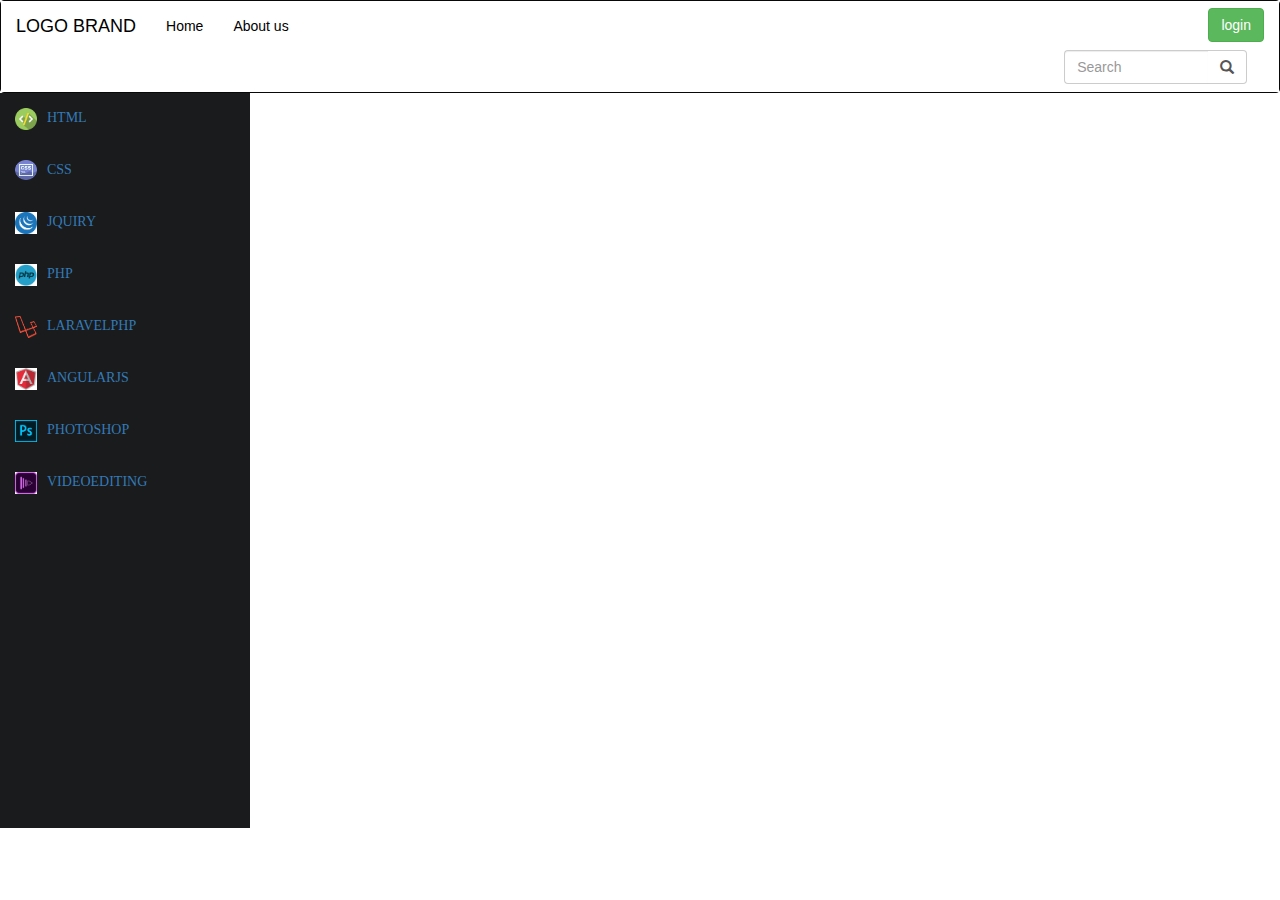
<file: front/index.html>
<!DOCTYPE html>
<html lang="en">
<head>
	<meta charset="UTF-8">
	<title>thenewboston</title>
	<link rel="stylesheet" type="text/css" href="css/nav.css">
  <link rel="stylesheet" href="bootstrap/css/bootstrap.min.css">
	
		<body  >

				<nav class="navbar navbar-inverse" style="margin:0px;">
 					  <div class="container-fluid">
   		      <div class="navbar-header">
     							<a class="navbar-brand" href="#" style="color:black;">LOGO BRAND</a>
   					</div>
            <div class ="navigator">
   							<ul class="nav navbar-nav">
                 
     							 <li> <a href="#" style="text-decoration: none;color:black;">Home</a></li>
     							 	 <li> <a href="#" style="text-decoration: none;color:black;">About us</a></li>
      							
     							 
   							</ul>
    						<ul class="nav navbar-nav navbar-right">
                  <div class="login">
				 				 	  <a href="#" class="btn btn-success">login</a>
                    </div>
    						</ul>
 					   </div>
 					  <div class="row">
       			<div class="col-sm-2 col-sm-offset-7">
            <div id="imaginary_container"> 
            <div class="input-group stylish-input-group">
                    				<input type="text" class="form-control"  placeholder="Search" >
                    	<span class="input-group-addon">
                        		<button type="submit">
                      <span class="glyphicon glyphicon-search"></span>
                        		</button>  
                    		</span>
            </div>
          	</div>
       			</div>
					  </div>
					  </div>	
				</nav>


            <div class= "sidebar">
                    <ul>
                        <a href="#" style="font-family:initial;text-decoration: none;"><li><img src="images/html.png" width="22" height="22" style="margin-right:10px;">HTML</li></a>
                        <a href="#" style="font-family:initial;text-decoration: none;"><li><img src="images/css.png" width="22" height="22" style="margin-right:10px;">CSS</li></a>
                        <a href="#" style="font-family:initial;text-decoration: none;"><li><img src="images/jquiry.png" width="22" height="22" style="margin-right:10px;">JQUIRY</li></a>
                        <a href="#" style="font-family:initial;text-decoration: none;"><li><img src="images/php.png" width="22" height="22" style="margin-right:10px;">PHP</li></a>
                        <a href="#" style="font-family:initial;text-decoration: none;"><li><img src="images/LaravelLogo.png" width="22" height="22" style="margin-right:10px;">LARAVELPHP</li></a>
                        <a href="#" style="font-family:initial;text-decoration: none;"><li><img src="images/angular.jpg" width="22" height="22" style="margin-right:10px;">ANGULARJS</li></a>
                        <a href="#" style="font-family:initial;text-decoration: none;"><li><img src="images/ps.png" width="22" height="22" style="margin-right:10px;">PHOTOSHOP</li></a>
                        <a href="#" style="font-family:initial;text-decoration: none;"><li><img src="images/videoediting.png" width="22" height="22" style="margin-right:10px;">VIDEOEDITING</li></a>

                    </ul>
                  

            </div>

		</body>
</html>
</file>
<file: front/css/nav.css>
#imaginary_container{
    margin-top:8px; 
    padding-bottom: 8px;


}
.stylish-input-group .input-group-addon{
    background: white;

     
}
.stylish-input-group .form-control{
    border-right:0; 
    box-shadow:10 10 10; 
    border-color:#ccc;
    padding:12px; 

}
.stylish-input-group button{
    border:0;
    background:transparent;

}
*{
    padding: 0px;
    margin: 0px;


}
.sidebar{
    width: 250px;
    height: 735px;
    background: #1a1b1c;

}
.sidebar a:visited {
    text-decoration: none;
    color: white;
    padding: 20px;
    padding-right: 100px; 
    color: white;

}
.sidebar ul li{
    list-style-type: none;
    display: block;
    padding: 15px;
    /*border-bottom: 1px solid #d6d320;*/

}
.sidebar ul li:hover{
    background: #333232;
}
.login{
    margin-top: 7px;
    margin-right: 15px;
}
.row{
    background-color: white;
    border-color: white;
}
.logo{
    color: black;
    background-color: black;
    
}
.navigator li:hover{
    background:  #CECECE;
}
</file>
